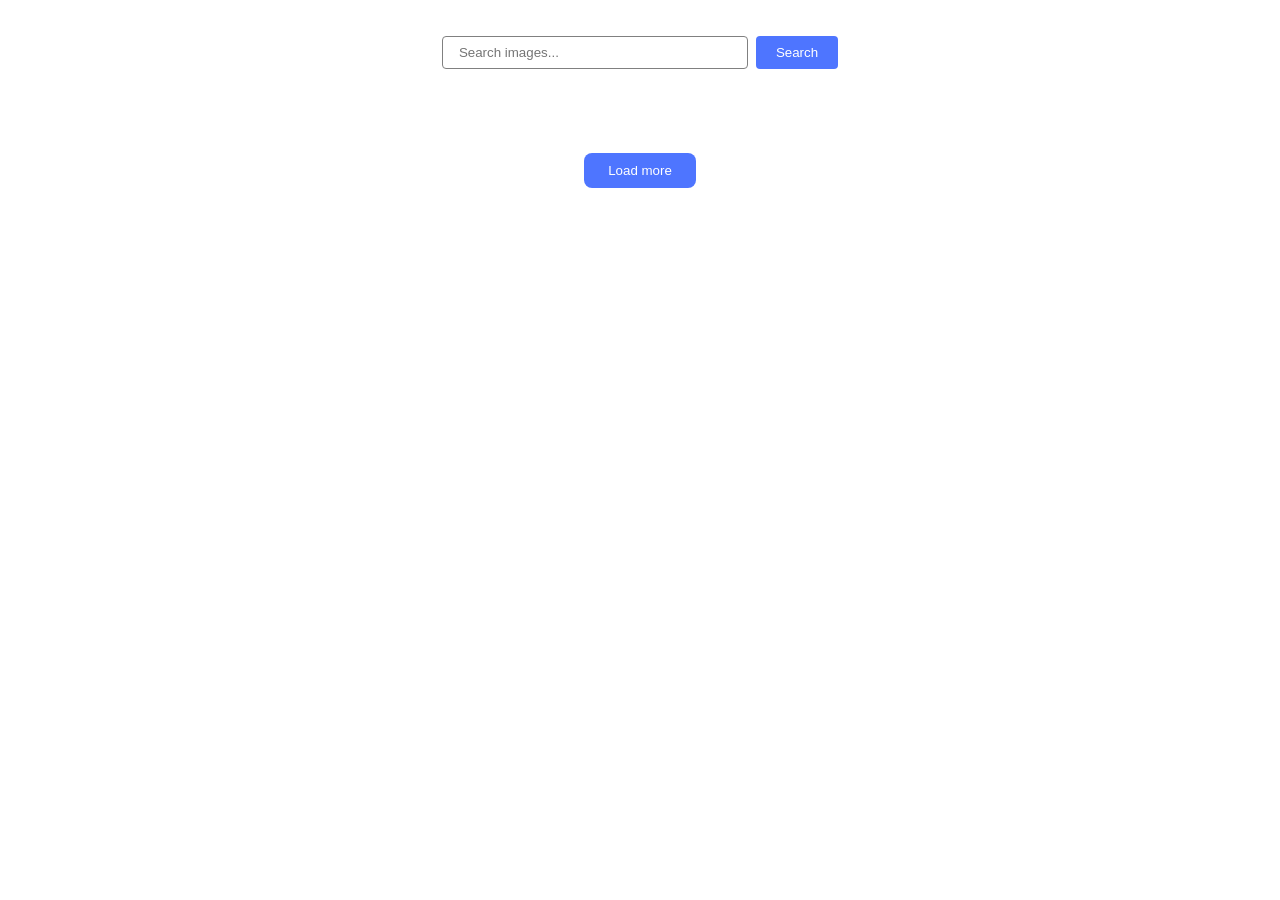
<file: src/index.html>
<!DOCTYPE html>
<html lang="en">
  <head>
    <meta charset="UTF-8" />
    <meta name="viewport" content="width=device-width, initial-scale=1.0" />
    <title>Pixabay Image Search</title>
    <link rel="stylesheet" href="./css/styles.css" />
  </head>
  <body>
    <form class="form">
      <input type="text" name="search-text" placeholder="Search images..." required>
      <button type="submit">Search</button>
    </form>

    <ul class="gallery"></ul>
    
    <button type="button" class="load-more hidden">Load more</button>
    
    <span class="loader hidden">Loading images, please wait...</span>

    <script type="module" src="./main.js"></script>
  </body>
</html>
</file>
<file: src/css/styles.css>
body {
  margin: 0;
  font-family: -apple-system, BlinkMacSystemFont, 'Segoe UI', Roboto, Oxygen, Ubuntu, Cantarell, sans-serif;
  background-color: #ffffff;
  display: flex;
  flex-direction: column;
  align-items: center;
  padding: 36px;
}

.form {
  display: flex;
  gap: 8px;
  margin-bottom: 32px;
}

.form input {
  width: 272px;
  padding: 8px 16px;
  border: 1px solid #808080;
  border-radius: 4px;
  outline: none;
}

.form input:focus {
  border-color: #4e75ff;
}

.form button {
  padding: 8px 20px;
  background-color: #4e75ff;
  color: #fff;
  border: none;
  border-radius: 4px;
  cursor: pointer;
  font-weight: 500;
}

.form button:hover {
  background-color: #6c8cff;
}

.gallery {
  display: flex;
  flex-wrap: wrap;
  justify-content: center;
  gap: 24px;
  padding: 0;
  list-style: none;
  max-width: 1128px;
}

.gallery-item {
  width: 360px;
  border: 1px solid #808080;
}

.gallery-image {
  display: block;
  width: 100%;
  height: 200px;
  object-fit: cover;
}

.info {
  display: flex;
  justify-content: space-around;
  padding: 4px 0;
}

.info p {
  display: flex;
  flex-direction: column;
  align-items: center;
  margin: 0;
  font-size: 12px;
  line-height: 1.33;
}

.info b {
  font-weight: 600;
}

.loader {
  display: block;
  font-family: Arial, sans-serif;
  font-size: 16px;
  line-height: 1.5;
  color: #2e2e2e;
  text-align: center;
  margin: 20px auto;
}

.hidden {
  display: none;
}

.load-more {
  display: block;
  margin: 20px auto;
  padding: 10px 24px;
  background-color: #4e75ff;
  color: white;
  border: none;
  border-radius: 8px;
  font-weight: 500;
  cursor: pointer;
  transition: background-color 250ms cubic-bezier(0.4, 0, 0.2, 1);
}

.load-more:hover {
  background-color: #6c8cff;
}
</file>
